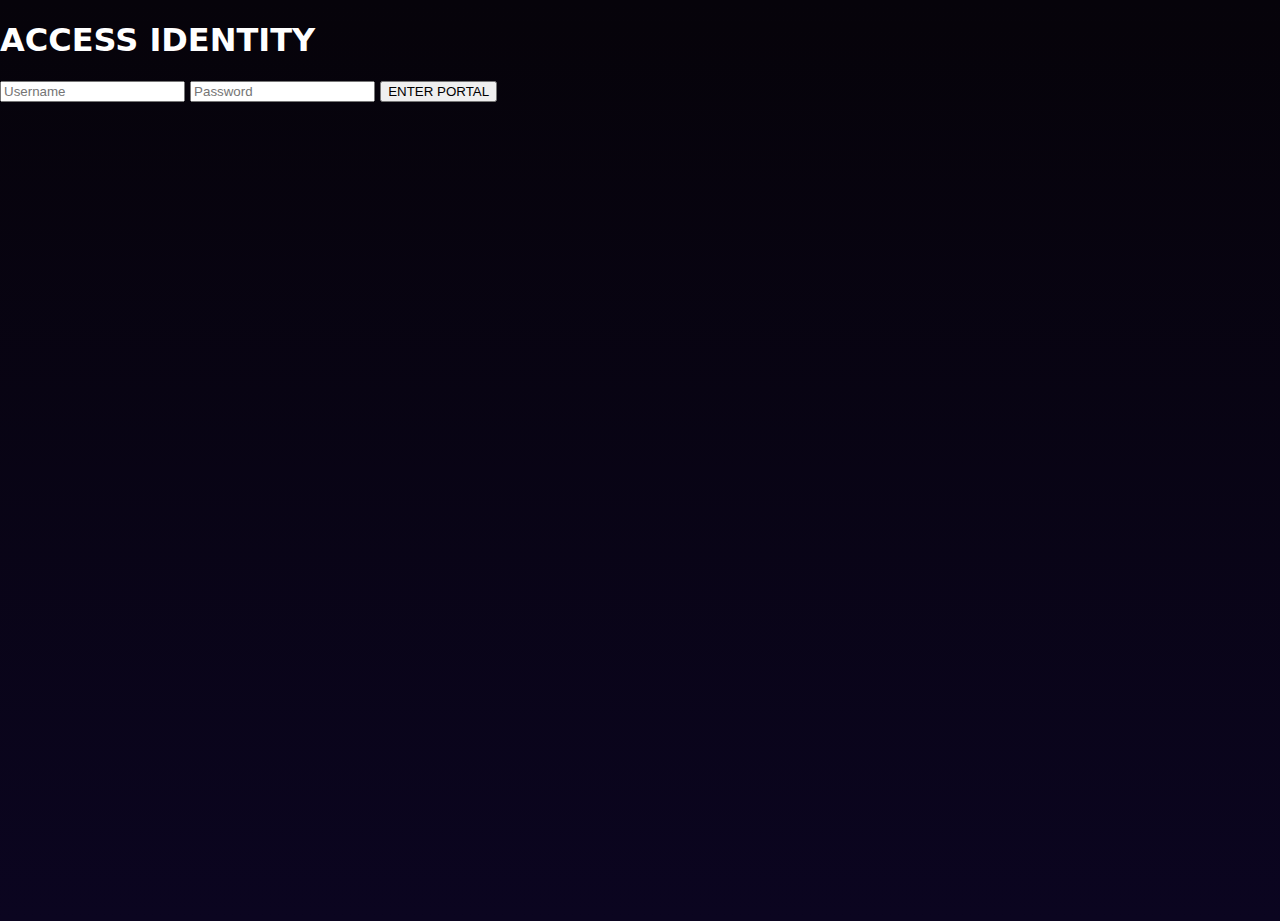
<file: index.html>
<!DOCTYPE html>
<html lang="en">
<head>
    <meta charset="UTF-8">
    <meta name="viewport" content="width=device-width, initial-scale=1.0">
    <title>Shub Access Portal</title>
    <link rel="stylesheet" href="style.css">
</head>

<body class="login-screen">

    <div class="login-box">
        <h1>ACCESS IDENTITY</h1>

        <input id="username" type="text" placeholder="Username">
        <input id="password" type="password" placeholder="Password">

        <button onclick="login()">ENTER PORTAL</button>
        <p class="error" id="error"></p>
    </div>

<script src="script.js"></script>
</body>
</html>
</file>
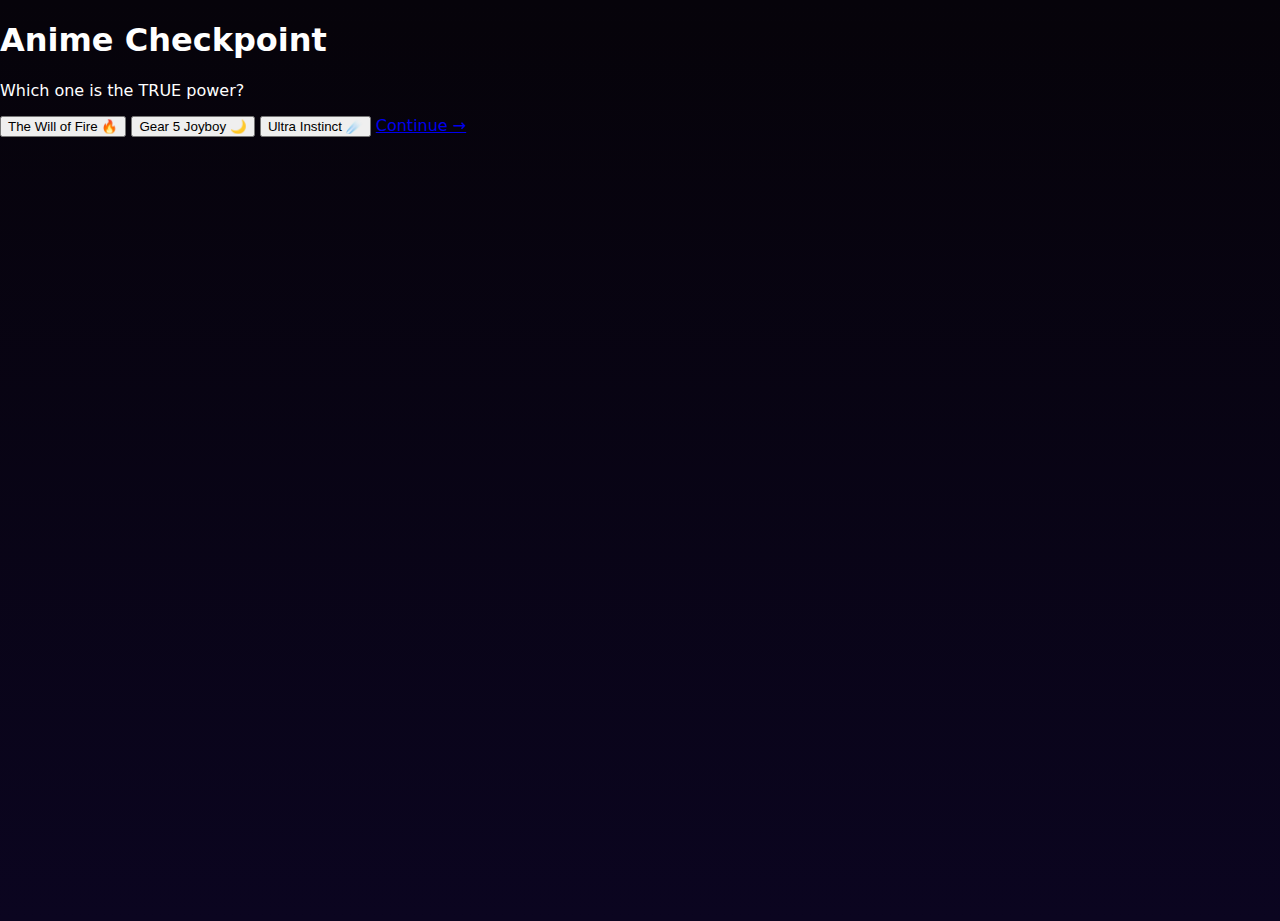
<file: anime-test.html>
<!DOCTYPE html>
<html>
<head>
<title>Anime Trial</title>
<link rel="stylesheet" href="style.css">
</head>

<body class="quiz-bg">

<div class="page-box">
    <h1>Anime Checkpoint</h1>

    <p>Which one is the TRUE power?</p>

    <button onclick="alert('Correct. You are one of us.')" class="anime-btn">
        The Will of Fire 🔥
    </button>

    <button onclick="alert('Respectable but not ultimate.')" class="anime-btn">
        Gear 5 Joyboy 🌙
    </button>

    <button onclick="alert('Your choice says everything.')" class="anime-btn">
        Ultra Instinct ☄️
    </button>

    <a class="next-btn" href="tictactoe.html">Continue →</a>
</div>

</body>
</html>
</file>
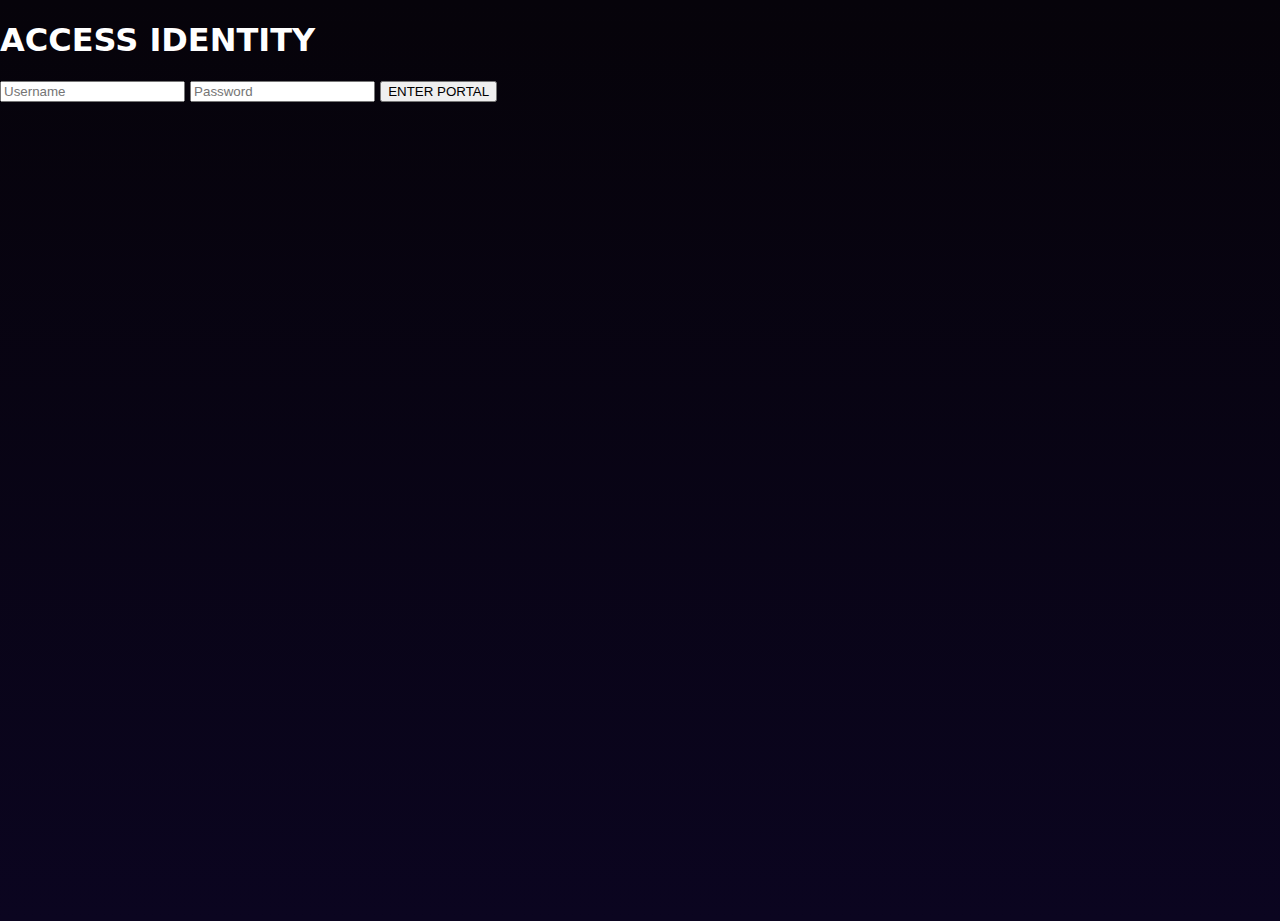
<file: emotional.html>
<!doctype html>
<html lang="en">
<head><meta charset="utf-8"/><meta name="viewport" content="width=device-width,initial-scale=1"/><title>Certificate</title><link rel="stylesheet" href="style.css"></head>
<body class="page-cert">

<section class="cert-wrap">
  <canvas id="certCanvas" width="1400" height="900" style="max-width:100%;border-radius:10px;box-shadow:0 20px 60px rgba(0,0,0,0.5)"></canvas>

  <div class="controls" style="margin-top:18px">
    <button id="downloadCert" class="btn primary">Download PNG</button>
    <a href="warning.html" class="btn ghost">Continue</a>
  </div>
</section>

<script src="script.js" defer></script>
</body>
</html>
</file>
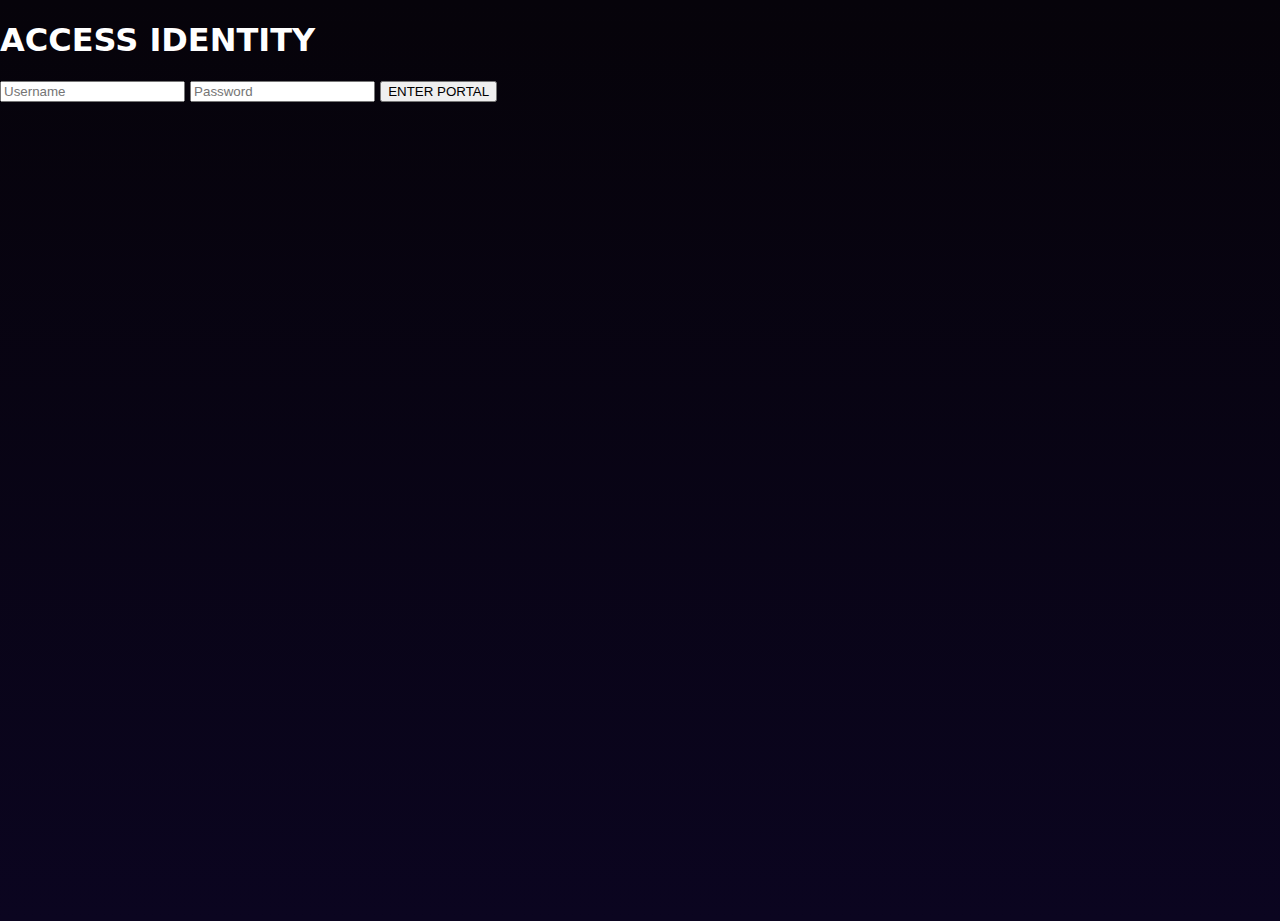
<file: gym.html>
<!DOCTYPE html>
<html>
<head>
<title>Gym Realm</title>
<link rel="stylesheet" href="style.css">
</head>

<body class="gym-body">
<h2>Challenge 3: Strength of Spirit</h2>

<p>Click the dumbbell 20 times to break the seal.</p>

<div id="dumbbell"></div>
<p id="counter">0 / 20</p>

<button id="gym-next" class="hidden next-btn" onclick="location.href='emotional.html'">Next</button>

<script src="script.js"></script>
</body>
</html>
</file>
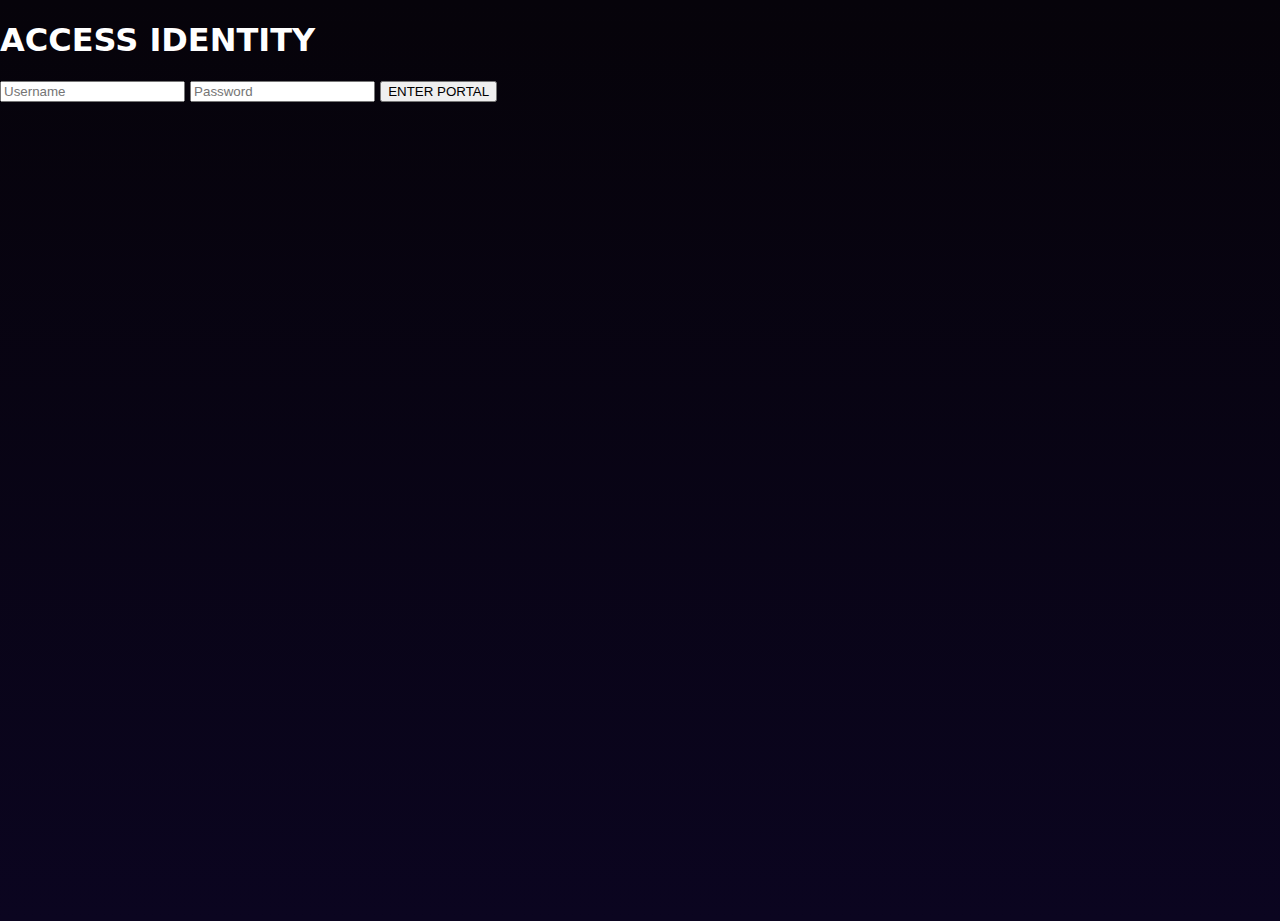
<file: memory.html>
<!DOCTYPE html>
<html>
<head>
<title>Bracelet Puzzle</title>
<link rel="stylesheet" href="style.css">
</head>

<body class="memory-body">

<h2>Challenge 2: Remember the Beads</h2>
<p>The bracelet represents balance. Repeat the glowing sequence.</p>

<div id="memory-grid"></div>

<button class="next-btn" onclick="location.href='gym.html'">Continue</button>

<script src="script.js"></script>
</body>
</html>
</file>
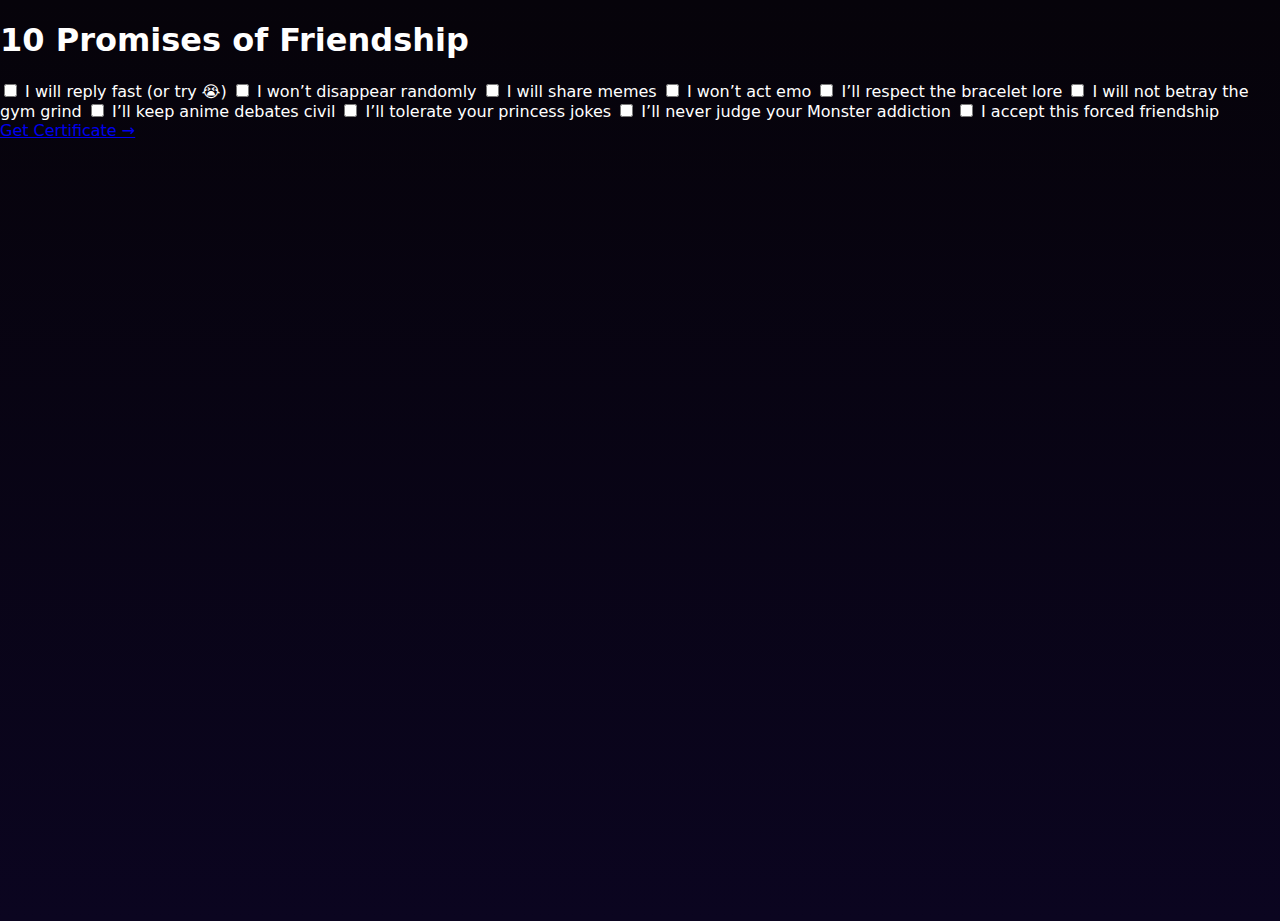
<file: quiz.html>
<!DOCTYPE html>
<html>
<head>
<title>Friendship Quiz</title>
<link rel="stylesheet" href="style.css">
</head>

<body class="quiz-bg">

<div class="page-box">
    <h1>10 Promises of Friendship</h1>

    <form id="quizForm">
        <label><input type="checkbox"> I will reply fast (or try 😭)</label>
        <label><input type="checkbox"> I won’t disappear randomly</label>
        <label><input type="checkbox"> I will share memes</label>
        <label><input type="checkbox"> I won’t act emo</label>
        <label><input type="checkbox"> I’ll respect the bracelet lore</label>
        <label><input type="checkbox"> I will not betray the gym grind</label>
        <label><input type="checkbox"> I’ll keep anime debates civil</label>
        <label><input type="checkbox"> I’ll tolerate your princess jokes</label>
        <label><input type="checkbox"> I’ll never judge your Monster addiction</label>
        <label><input type="checkbox"> I accept this forced friendship</label>
    </form>

    <a class="next-btn" href="certificate.html">Get Certificate →</a>
</div>

</body>
</html>
</file>
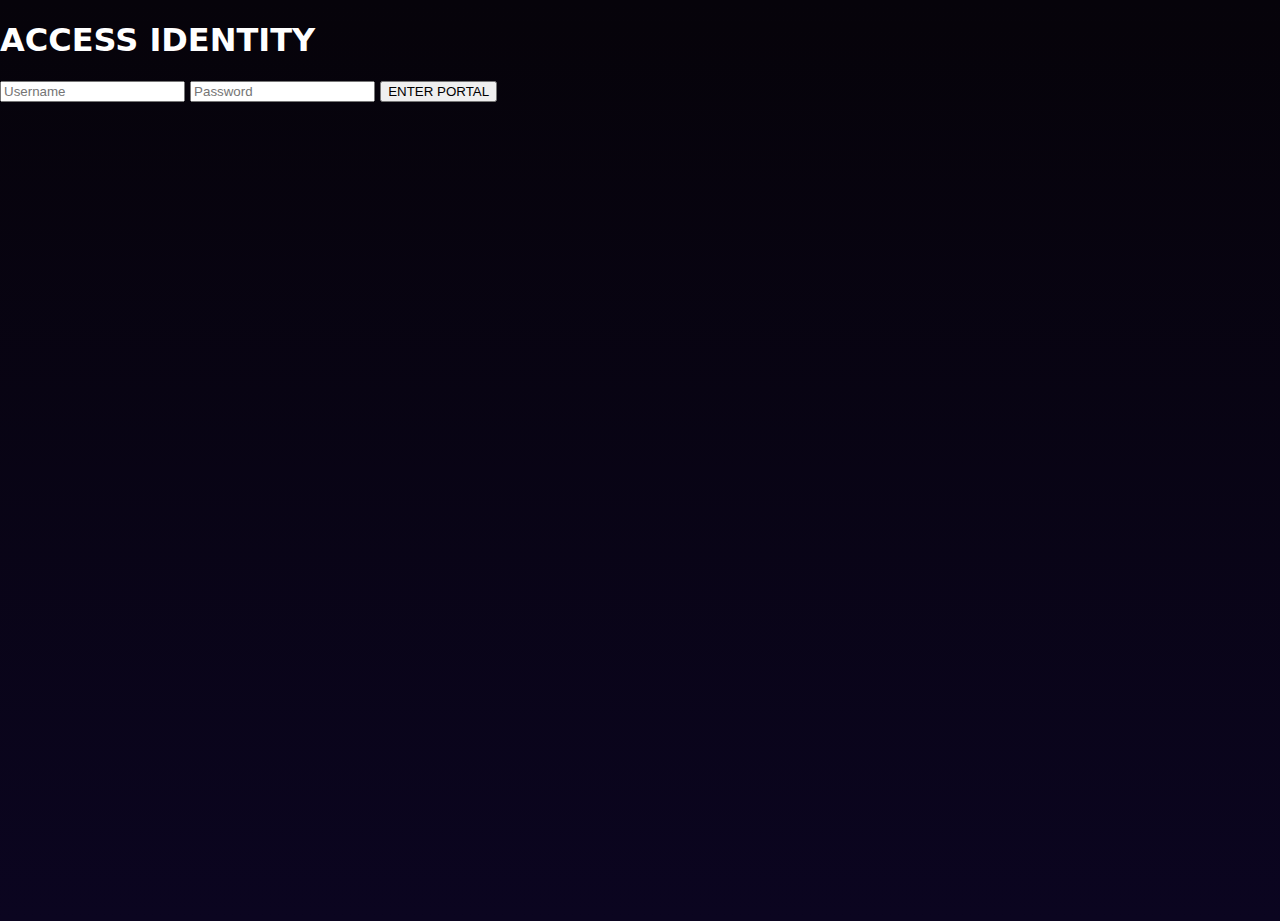
<file: tictactoe.html>
<!doctype html>
<html lang="en">
<head><meta charset="utf-8"/><meta name="viewport" content="width=device-width,initial-scale=1"/><title>Challenge — TicTacToe</title><link rel="stylesheet" href="style.css"></head>
<body class="page-ttt">

<header class="topbar"><div class="brand-mini">ENIGMA • Duel</div></header>

<section class="stage-content">
  <h2>Outsmart the Portal</h2>
  <p class="muted">You are X. Portal is O. The portal uses Minimax (unbeatable).</p>

  <div id="tttBoard" class="ttt-board"></div>
  <div class="muted" id="tttMsg">Your move.</div>

  <div class="controls">
    <button id="tttReset" class="btn ghost">Reset</button>
    <button id="tttNext" class="btn primary">Next</button>
  </div>
</section>

<script src="script.js" defer></script>
</body>
</html>
</file>
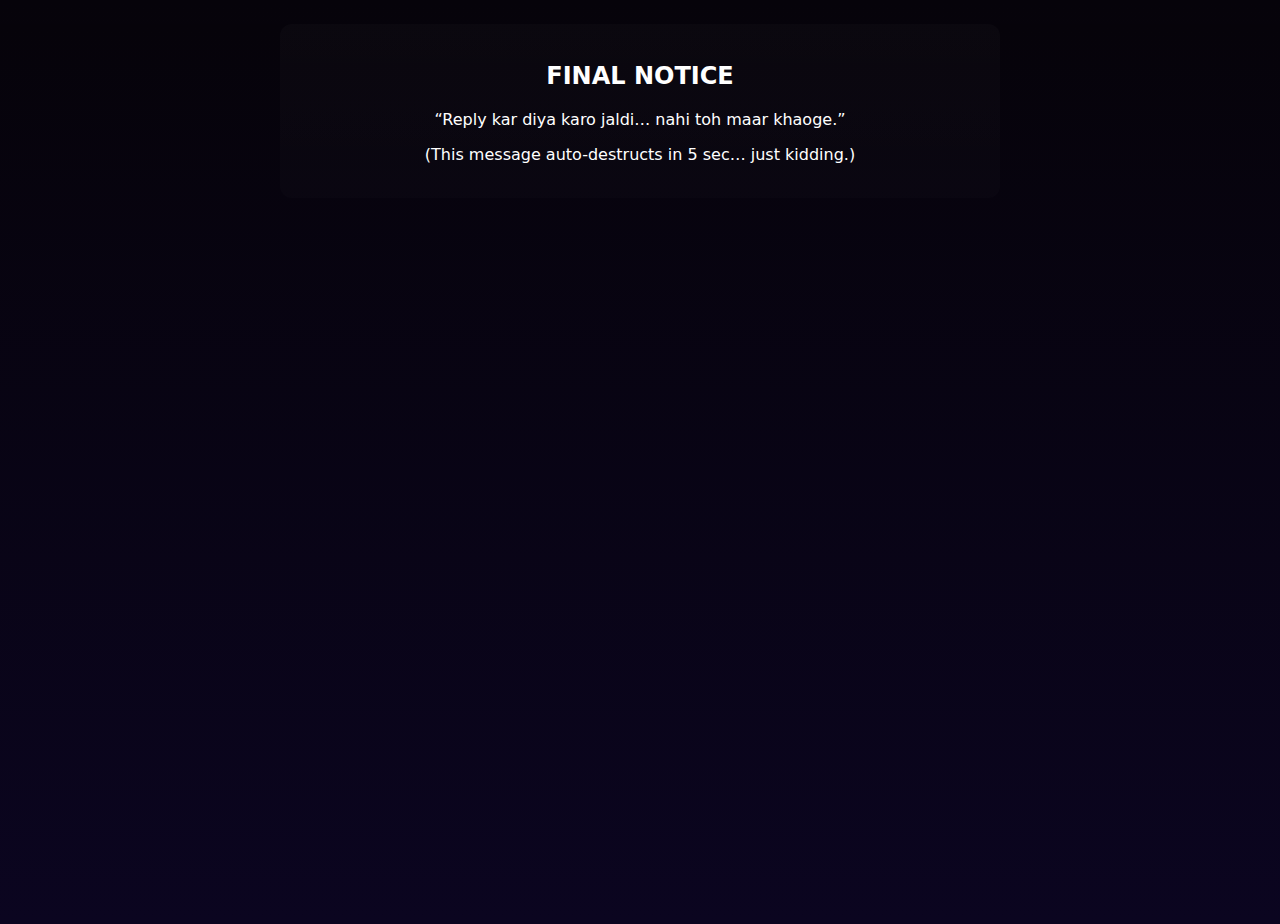
<file: warning.html>
<!DOCTYPE html>
<html>
<head>
<title>Final Notice</title>
<link rel="stylesheet" href="style.css">
</head>

<body class="warning-body">

<div class="warning-box">
    <h2>FINAL NOTICE</h2>

    <p>“Reply kar diya karo jaldi…  
    nahi toh maar khaoge.”</p>

    <p class="small">(This message auto-destructs in 5 sec… just kidding.)</p>
</div>

</body>
</html>
</file>
<file: style.css>
/* style.css — Dark Anime Tech portal (mobile-first) */
:root{
  --bg:#06030a; --panel:#0b0710; --neon1:#b339c3; --neon2:#ff7ee7; --muted:#9b7fa0;
  --glass: rgba(255,255,255,0.03);
}
*{box-sizing:border-box}
html,body{height:100%;margin:0;font-family:Inter,system-ui,-apple-system,'Segoe UI',Roboto,'Poppins';background:linear-gradient(180deg,var(--bg),#0b0520);color:#fff}
.hidden{display:none}
.topbar{padding:12px 18px;border-bottom:1px solid rgba(255,255,255,0.03);display:flex;align-items:center;gap:12px}
.brand-mini{font-weight:700;color:var(--neon1)}
.muted{color:var(--muted);font-size:13px}
.center{display:flex;align-items:center;justify-content:center}
.btn{padding:10px 14px;border-radius:10px;border:0;cursor:pointer;font-weight:700}
.btn.primary{background:linear-gradient(90deg,var(--neon1),var(--neon2));color:white;box-shadow:0 10px 40px rgba(179,57,195,0.12)}
.btn.ghost{background:transparent;color:var(--muted);border:1px solid rgba(255,255,255,0.04)}
.input{display:block;width:100%;padding:12px;border-radius:10px;margin:10px 0;background:rgba(255,255,255,0.02);border:1px solid rgba(255,255,255,0.03);color:#fff}
.error{color:#ff6b6b;margin-top:8px}
.login-wrap{min-height:100vh;display:flex;align-items:center;justify-content:center;padding:18px}
.login-card{width:100%;max-width:420px;padding:20px;border-radius:12px;background:linear-gradient(180deg,rgba(255,255,255,0.02),rgba(255,255,255,0.01));border:1px solid rgba(255,255,255,0.03);text-align:center}
.brand{display:flex;align-items:center;gap:10px;justify-content:center;margin-bottom:10px}
.logo{font-weight:800;letter-spacing:2px;color:var(--neon1)}
.headline{font-size:22px;margin:8px 0;color:#ffdff7}
.form{margin-top:8px}

/* portal */
.portal-full{position:relative;height:100vh}
.bg-img{width:100%;height:100%;object-fit:cover;filter:brightness(0.45)}
.portal-overlay{position:absolute;inset:0;display:flex;align-items:center;justify-content:center}
.center-card{background:linear-gradient(180deg,rgba(6,3,10,0.6),rgba(6,3,10,0.75));padding:20px;border-radius:14px;border:1px solid rgba(255,255,255,0.03);text-align:center}
.bracelet{width:150px;height:150px;object-fit:cover;border-radius:999px;border:3px solid rgba(255,255,255,0.03);box-shadow:0 18px 50px rgba(179,57,195,0.08);cursor:pointer;transition:transform .22s ease}

/* stage layout */
.stage-content{max-width:980px;margin:20px auto;padding:18px}
.coin-canvas{width:100%;height:320px;border-radius:10px;background:linear-gradient(180deg,#0f0713,#13031b);border:1px solid rgba(255,255,255,0.03);display:block}

/* TicTacToe */
.ttt-board{display:grid;grid-template-columns:repeat(3,1fr);gap:8px;max-width:360px;margin:10px auto}
.ttt-board .cell{background:linear-gradient(180deg,#0f0713,#13031b);padding:18px;height:96px;display:flex;align-items:center;justify-content:center;font-size:36px;border-radius:8px;border:1px solid rgba(255,255,255,0.03);cursor:pointer}
.ttt-board .cell.disabled{opacity:0.6;cursor:not-allowed}

/* memory ring */
.memory-ring{display:flex;gap:12px;justify-content:center;flex-wrap:wrap;margin-top:12px}
.memory-bead{width:68px;height:68px;border-radius:999px;background:linear-gradient(90deg,var(--neon1),var(--neon2));box-shadow:0 12px 30px rgba(179,57,195,0.12);cursor:pointer;opacity:.9;display:flex;align-items:center;justify-content:center;font-weight:700}

/* gym */
.dumbbell{font-size:48px;display:block;margin:12px auto;cursor:pointer}

/* certificate */
.cert-wrap{max-width:1100px;margin:24px auto;padding:18px;text-align:center}
canvas{width:100%;height:auto;}

/* final warning */
.warning-box{max-width:720px;margin:24px auto;padding:18px;border-radius:12px;background:linear-gradient(180deg,rgba(255,255,255,0.02),rgba(255,255,255,0.01));text-align:center}

/* responsive */
@media(max-width:720px){
  .ttt-board .cell{height:72px;font-size:26px}
  .memory-bead{width:56px;height:56px}
  .bracelet{width:120px;height:120px}
}
</file>
